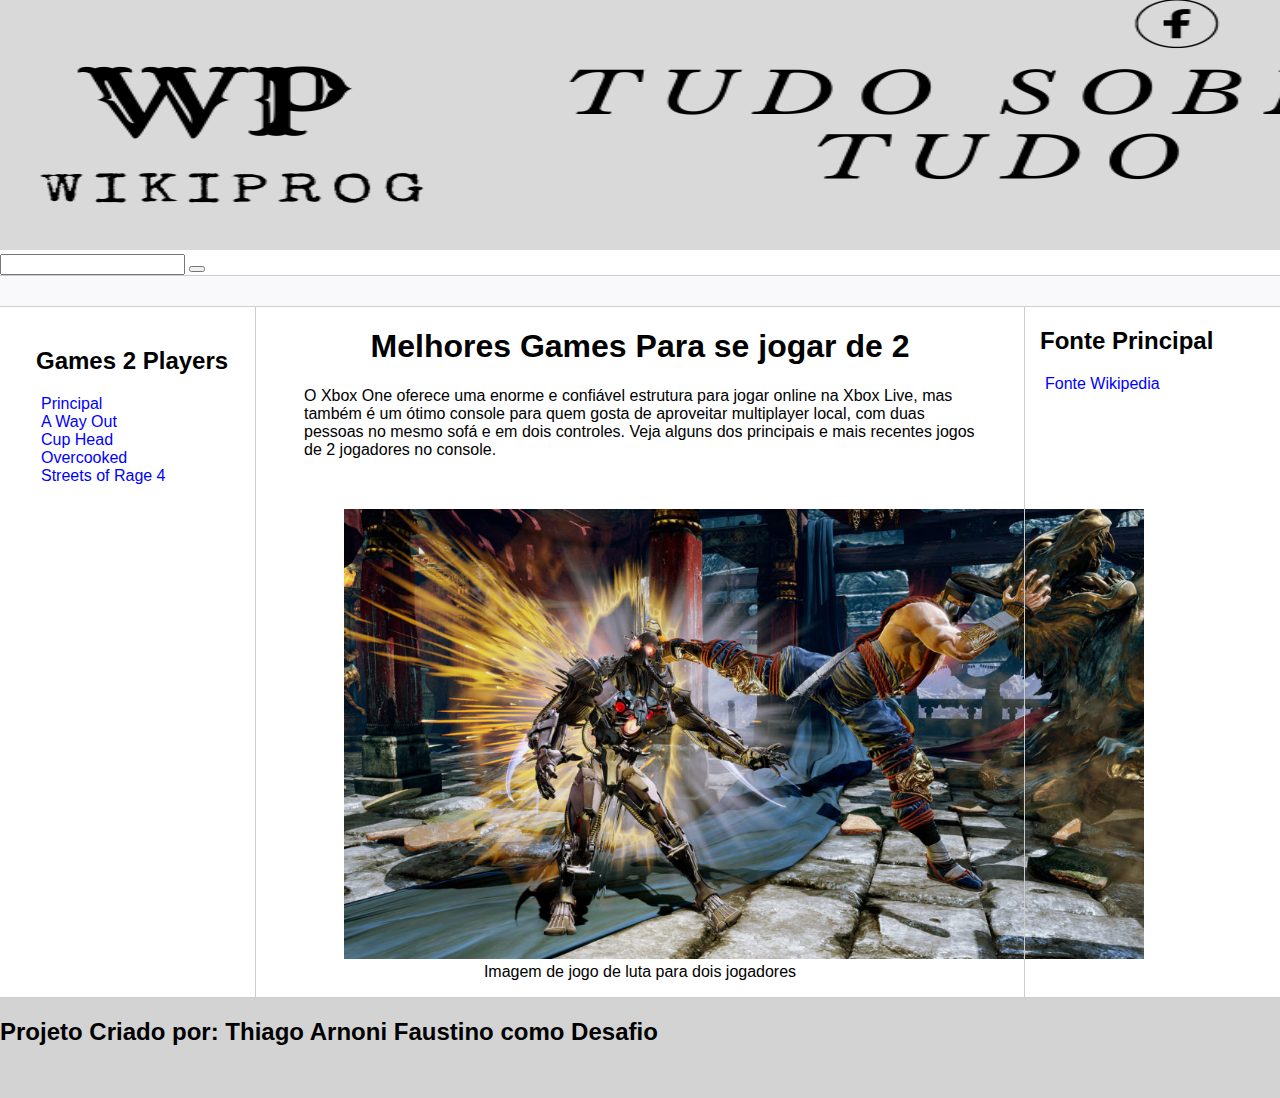
<file: index.html>
<!DOCTYPE html>
<html lang="pt-br">
<head>
    <meta charset="UTF-8">
    <meta http-equiv="X-UA-Compatible" content="IE=edge">
    <meta name="viewport" content="width=device-width, initial-scale=1.0">
    <title>Página Principal</title>
    <link rel="stylesheet" href="assets/css/style.css">
</head>
<body>

    <div>   
        <div class="logo">
            <img src="assets/images/WP (1).png" width="1520" height="250"/>
            <input align="left"  type="search"/>
            <button  type="submit" placeholder="Procure aqui"></button>
        </div>  
    </div>

    <div class="bar"></div>

    <div class="content">
        <div class="sidebar">
            <h2>Games 2 Players</h2>
            <ul>
                <li><a href="index.html">Principal</a></li>
                <li><a href="awayout.html">A Way Out</a></li>
                <li><a href="cuphead.html">Cup Head</a></li>
                <li><a href="Overcooked.html">Overcooked</a></li>
                <li><a href="StreetsofRage4.html">Streets of Rage 4</a></li>
            </ul>
        </div>

        <div class="main">
            <h1 align="center">Melhores Games Para se jogar de 2</h1>
            <p>O Xbox One oferece uma enorme e confiável estrutura para jogar online na Xbox Live, mas também é um ótimo console para quem gosta de aproveitar multiplayer local, com duas pessoas no mesmo sofá e em dois controles. Veja alguns dos principais e mais recentes jogos de 2 jogadores no console.</p>
            <br>
            
            <figure>
                <img width="800px" src="assets/images/jogos-de-2-1060x596.jpg" alt="imagem de um jogo de luta">
                <caption>Imagem de jogo de luta para dois jogadores</caption>
            </figure>
        </div>

        <div class="anchors">
            <h2>Fonte Principal</h2>
            <ul>
                <li><a href="https://pt.wikipedia.org/wiki/Wikip%C3%A9dia:P%C3%A1gina_principal">Fonte Wikipedia</a></li>
            </ul>
        </div>
    </div>

    <div class="footer">
        <h2 alt="Projeto Criado por Thiago Arnoni FAustino"><strong>Projeto Criado por: Thiago Arnoni Faustino como Desafio </strong></h2>

    </div>
</body>
</html>
</file>
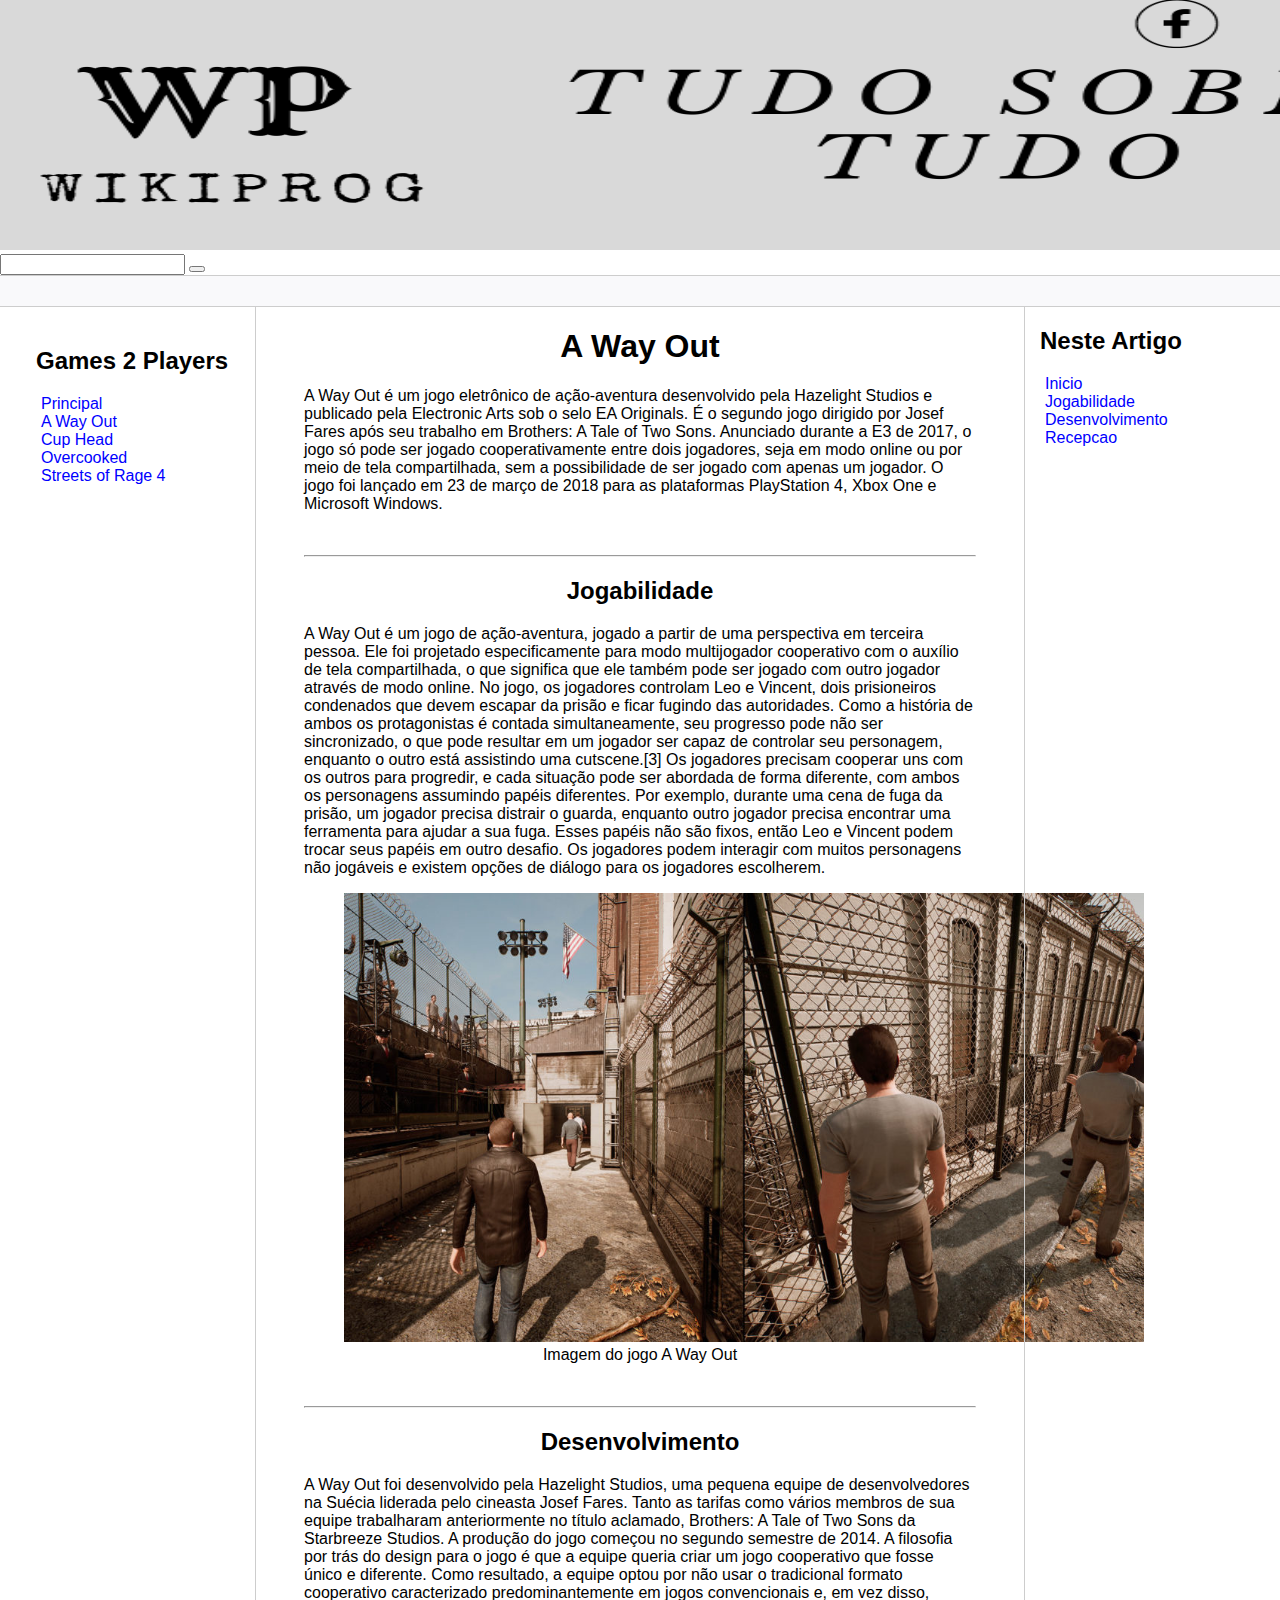
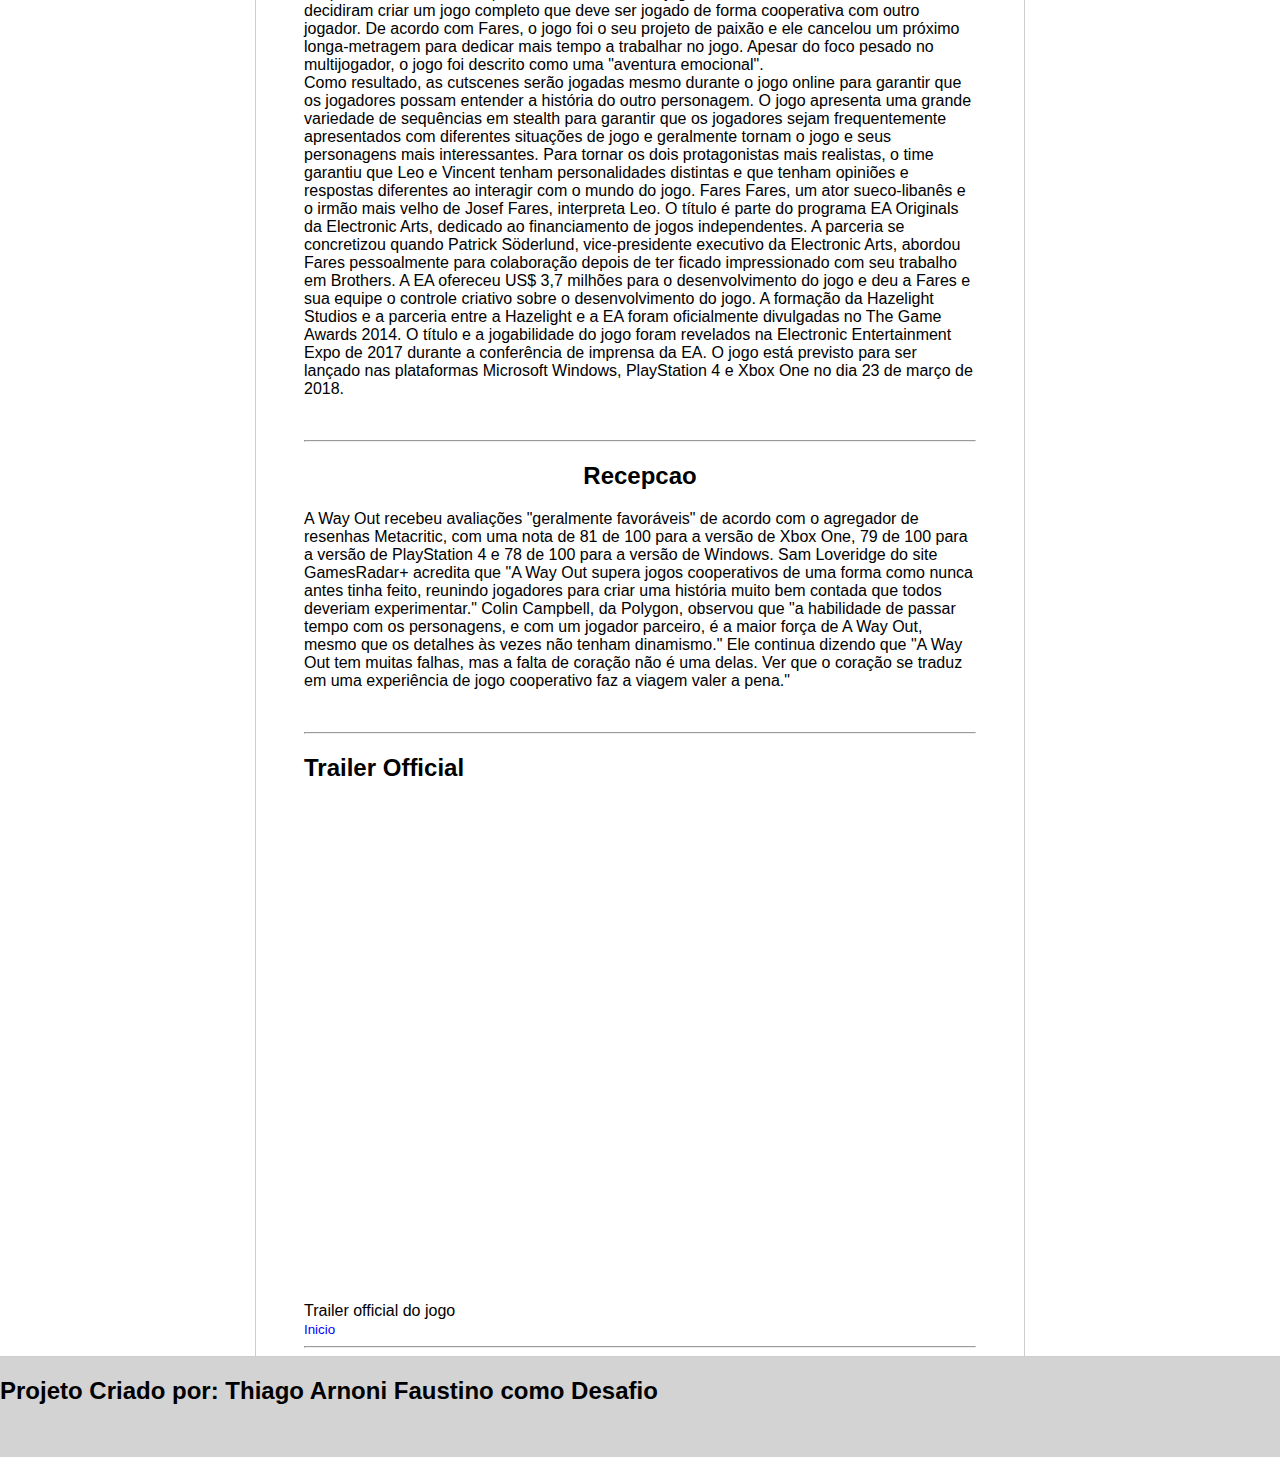
<file: awayout.html>
<!DOCTYPE html>
<html lang="pt-br">
<head>
    <meta charset="UTF-8">
    <meta http-equiv="X-UA-Compatible" content="IE=edge">
    <meta name="viewport" content="width=device-width, initial-scale=1.0">
    <title>Página Principal</title>
    <link rel="stylesheet" href="assets/css/style.css">
</head>
<body>

    <div>   
        <div class="logo">
            <img src="assets/images/WP (1).png" width="1520" height="250"/>
            <input align="left"  type="search"/>
            <button  type="submit" placeholder="Procure aqui"></button>
        </div>  
    </div>

    <div class="bar"></div>

    <div class="content">
        <div class="sidebar">
            <h2>Games 2 Players</h2>
            <ul>
                <li><a href="index.html">Principal</a></li>
                <li><a href="awayout.html">A Way Out</a></li>
                <li><a href="cuphead.html">Cup Head</a></li>
                <li><a href="Overcooked.html">Overcooked</a></li>
                <li><a href="StreetsofRage4.html">Streets of Rage 4</a></li>
            </ul>
        </div>

        <div class="main">
            <h1 id="inicio" align="center">A Way Out</h1>
               <p>A Way Out é um jogo eletrônico de ação-aventura desenvolvido pela Hazelight Studios e publicado pela Electronic Arts sob o selo EA Originals. É o segundo jogo dirigido por Josef Fares após seu trabalho em Brothers: A Tale of Two Sons. Anunciado durante a E3 de 2017, o jogo só pode ser jogado cooperativamente entre dois jogadores, seja em modo online ou por meio de tela compartilhada, sem a possibilidade de ser jogado com apenas um jogador. O jogo foi lançado em 23 de março de 2018 para as plataformas PlayStation 4, Xbox One e Microsoft Windows.</p>
            <br>
            <hr>
            <h2 id="jogabilidade" align="center">Jogabilidade</h2>
               <p>A Way Out é um jogo de ação-aventura, jogado a partir de uma perspectiva em terceira pessoa. Ele foi projetado especificamente para modo multijogador cooperativo com o auxílio de tela compartilhada, o que significa que ele também pode ser jogado com outro jogador através de modo online. No jogo, os jogadores controlam Leo e Vincent, dois prisioneiros condenados que devem escapar da prisão e ficar fugindo das autoridades. Como a história de ambos os protagonistas é contada simultaneamente, seu progresso pode não ser sincronizado, o que pode resultar em um jogador ser capaz de controlar seu personagem, enquanto o outro está assistindo uma cutscene.[3] Os jogadores precisam cooperar uns com os outros para progredir, e cada situação pode ser abordada de forma diferente, com ambos os personagens assumindo papéis diferentes. Por exemplo, durante uma cena de fuga da prisão, um jogador precisa distrair o guarda, enquanto outro jogador precisa encontrar uma ferramenta para ajudar a sua fuga. Esses papéis não são fixos, então Leo e Vincent podem trocar seus papéis em outro desafio. Os jogadores podem interagir com muitos personagens não jogáveis e existem opções de diálogo para os jogadores escolherem.</p>
            
            <figure>
                <img width="800px" src="assets/images/awayout.jpg" alt="imagem de um jogo de luta">
                <caption>Imagem do jogo A Way Out</caption>
            </figure>
            <br>
            <hr>
             <h2 id="desenvolvimento" align="center">Desenvolvimento</h2>
              <p>A Way Out foi desenvolvido pela Hazelight Studios, uma pequena equipe de desenvolvedores na Suécia liderada pelo cineasta Josef Fares. Tanto as tarifas como vários membros de sua equipe trabalharam anteriormente no título aclamado, Brothers: A Tale of Two Sons da Starbreeze Studios. A produção do jogo começou no segundo semestre de 2014. A filosofia por trás do design para o jogo é que a equipe queria criar um jogo cooperativo que fosse único e diferente. Como resultado, a equipe optou por não usar o tradicional formato cooperativo caracterizado predominantemente em jogos convencionais e, em vez disso, decidiram criar um jogo completo que deve ser jogado de forma cooperativa com outro jogador. De acordo com Fares, o jogo foi o seu projeto de paixão e ele cancelou um próximo longa-metragem para dedicar mais tempo a trabalhar no jogo.

                Apesar do foco pesado no multijogador, o jogo foi descrito como uma "aventura emocional". <br>Como resultado, as cutscenes serão jogadas mesmo durante o jogo online para garantir que os jogadores possam entender a história do outro personagem. O jogo apresenta uma grande variedade de sequências em stealth para garantir que os jogadores sejam frequentemente apresentados com diferentes situações de jogo e geralmente tornam o jogo e seus personagens mais interessantes. Para tornar os dois protagonistas mais realistas, o time garantiu que Leo e Vincent tenham personalidades distintas e que tenham opiniões e respostas diferentes ao interagir com o mundo do jogo. Fares Fares, um ator sueco-libanês e o irmão mais velho de Josef Fares, interpreta Leo.
                
                O título é parte do programa EA Originals da Electronic Arts, dedicado ao financiamento de jogos independentes. A parceria se concretizou quando Patrick Söderlund, vice-presidente executivo da Electronic Arts, abordou Fares pessoalmente para colaboração depois de ter ficado impressionado com seu trabalho em Brothers. A EA ofereceu US$ 3,7 milhões para o desenvolvimento do jogo e deu a Fares e sua equipe o controle criativo sobre o desenvolvimento do jogo. A formação da Hazelight Studios e a parceria entre a Hazelight e a EA foram oficialmente divulgadas no The Game Awards 2014. O título e a jogabilidade do jogo foram revelados na Electronic Entertainment Expo de 2017 durante a conferência de imprensa da EA. O jogo está previsto para ser lançado nas plataformas Microsoft Windows, PlayStation 4 e Xbox One no dia 23 de março de 2018.</p>
                <br>
                <hr>
        
                <h2 id="recepcao" align="center">Recepcao</h2>
                  <p> A Way Out recebeu avaliações "geralmente favoráveis" de acordo com o agregador de resenhas Metacritic, com uma nota de 81 de 100 para a versão de Xbox One, 79 de 100 para a versão de PlayStation 4 e 78 de 100 para a versão de Windows.

                    Sam Loveridge do site GamesRadar+ acredita que "A Way Out supera jogos cooperativos de uma forma como nunca antes tinha feito, reunindo jogadores para criar uma história muito bem contada que todos deveriam experimentar." Colin Campbell, da Polygon, observou que "a habilidade de passar tempo com os personagens, e com um jogador parceiro, é a maior força de A Way Out, mesmo que os detalhes às vezes não tenham dinamismo." Ele continua dizendo que "A Way Out tem muitas falhas, mas a falta de coração não é uma delas. Ver que o coração se traduz em uma experiência de jogo cooperativo faz a viagem valer a pena."</p>
                    <br>
                    <hr>
                    <h2>Trailer Official</h2>
                                   
                    <media>
                    <iframe alt="Tailer official do jogo" align="center" width="900" height="500" src="https://www.youtube.com/embed/yGZGSdgJVPM" title="YouTube video player" frameborder="0" allow="accelerometer; autoplay; clipboard-write; encrypted-media; gyroscope; picture-in-picture; web-share" allowfullscreen></iframe>
                    <caption>Trailer official do jogo </caption>
                </media>
                <br>
                <small><a href="#inicio">Inicio</a></small>

                <hr>
           
            </div>

        <div class="anchors">
            <h2>Neste Artigo</h2>
            <ul>
                <li><a href="#inicio">Inicio</a></li>
                <li><a href="#jogabilidade">Jogabilidade</a></li>
                <li><a href="#desenvolvimento">Desenvolvimento</a></li>
                <li><a href="#recepcao">Recepcao</a></li>
            </ul>
        </div>
    </div>

    <div class="footer">
        <h2 alt="Projeto Criado por Thiago Arnoni FAustino"><strong>Projeto Criado por: Thiago Arnoni Faustino como Desafio </strong></h2>

    </div>
</body>
</html>
</file>
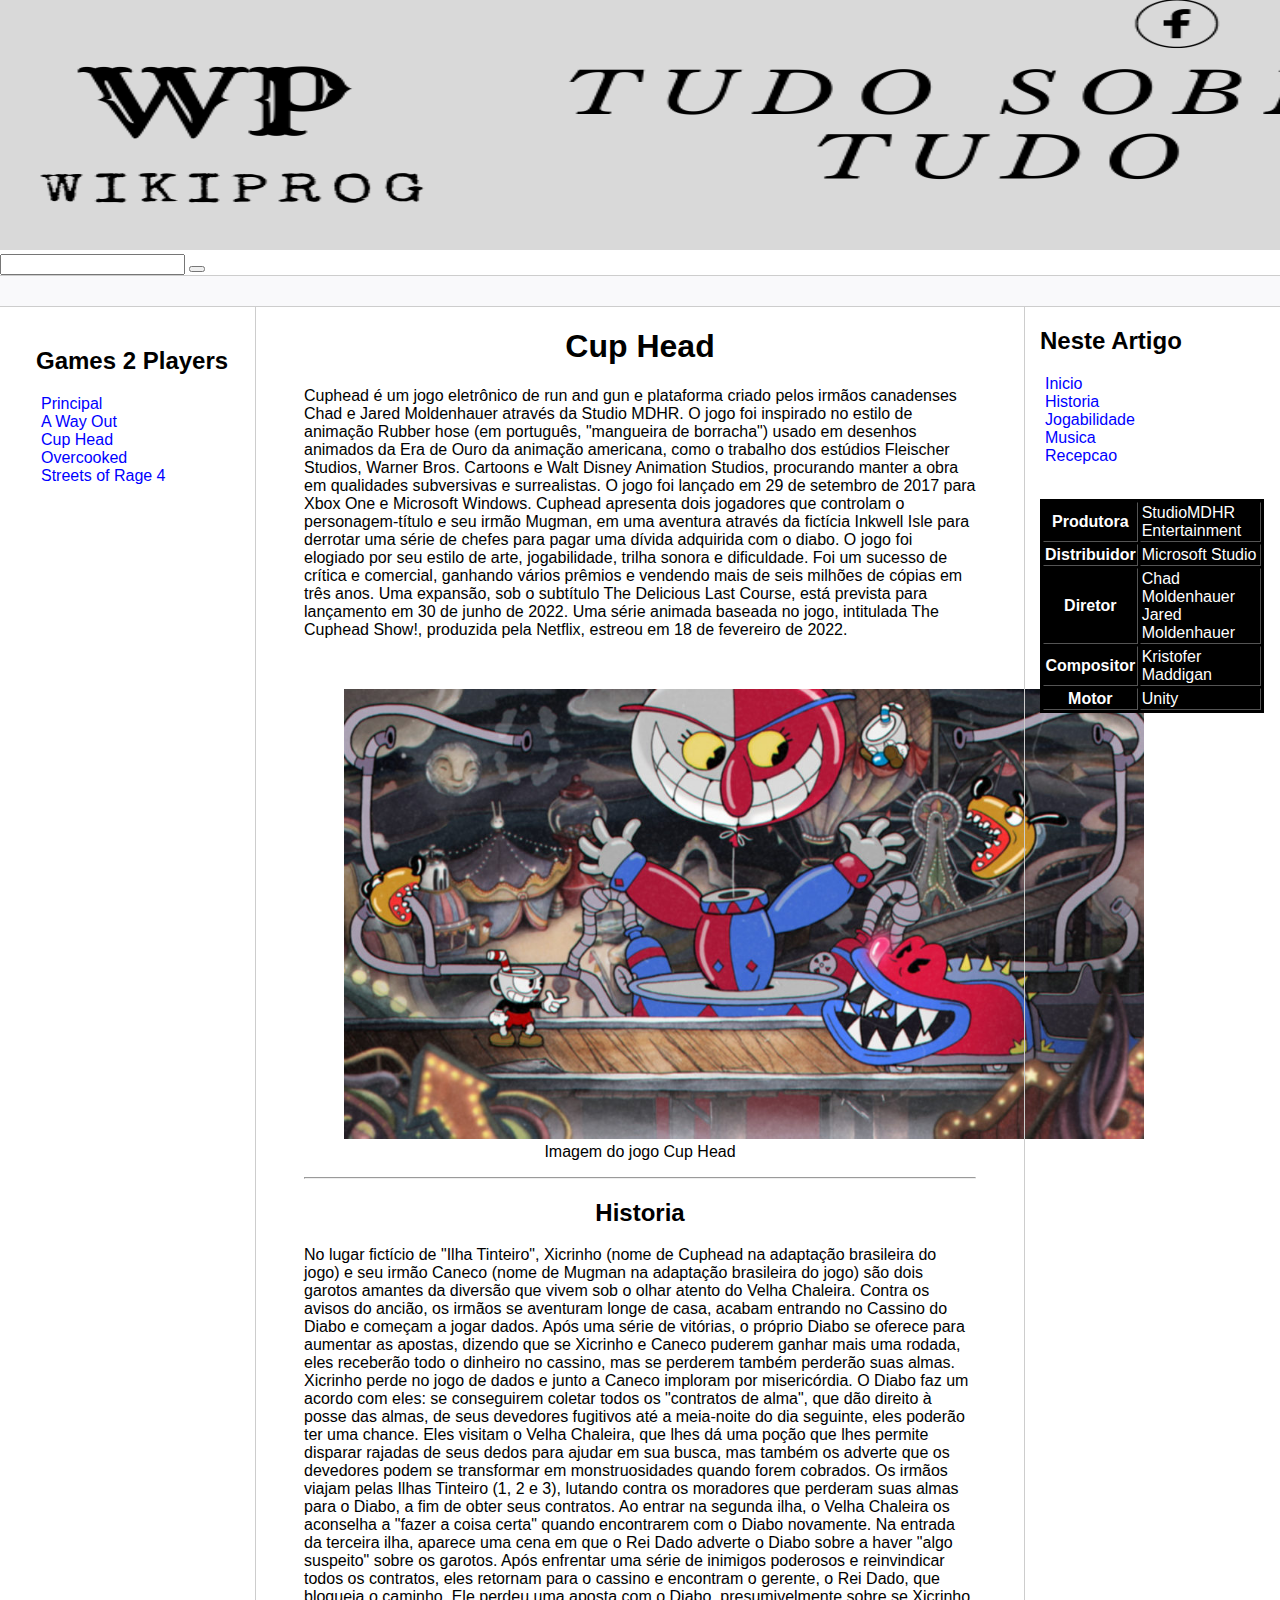
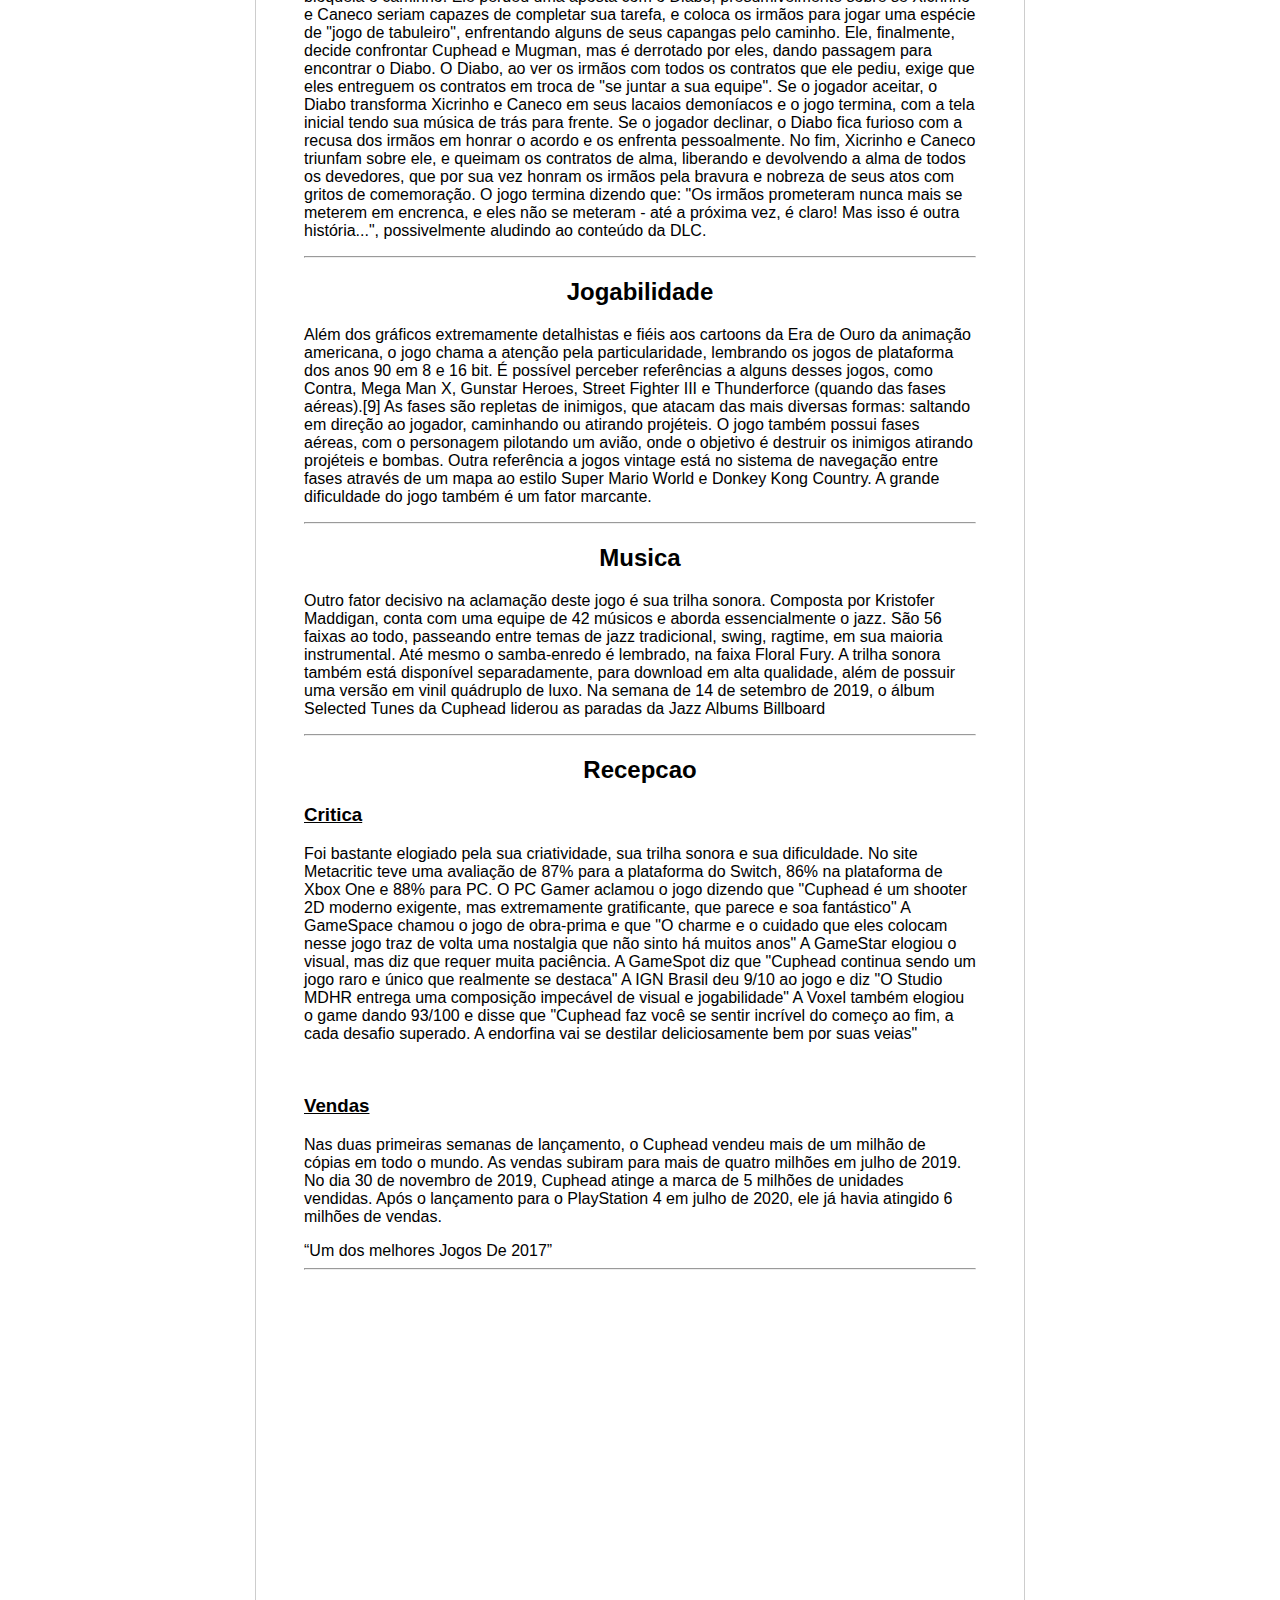
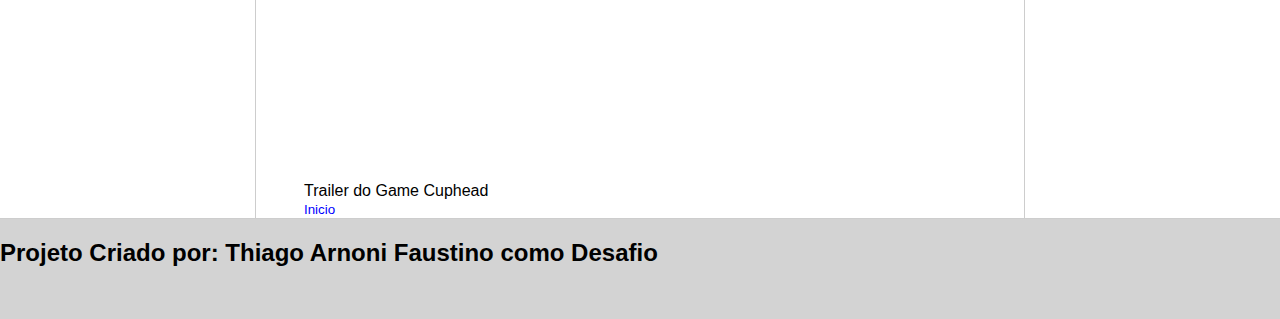
<file: cuphead.html>
<!DOCTYPE html>
<html lang="pt-br">
<head>
    <meta charset="UTF-8">
    <meta http-equiv="X-UA-Compatible" content="IE=edge">
    <meta name="viewport" content="width=device-width, initial-scale=1.0">
    <title>Página Principal</title>
    <link rel="stylesheet" href="assets/css/style.css">
</head>
<body>

    <div>   
        <div class="logo">
            <img src="assets/images/WP (1).png" width="1520" height="250"/>
            <input align="left"  type="search"/>
            <button  type="submit" placeholder="Procure aqui"></button>
        </div>  
    </div>

    <div class="bar"></div>

    <div class="content">
        <div class="sidebar">
            <h2>Games 2 Players</h2>
            <ul>
                <li><a href="index.html">Principal</a></li>
                <li><a href="awayout.html">A Way Out</a></li>
                <li><a href="cuphead.html">Cup Head</a></li>
                <li><a href="Overcooked.html">Overcooked</a></li>
                <li><a href="StreetsofRage4.html">Streets of Rage 4</a></li>
            </ul>
        </div>

        <div class="main">
            <h1 id="inicio" align="center">Cup Head</h1>
            <p>Cuphead é um jogo eletrônico de run and gun e plataforma criado pelos irmãos canadenses Chad e Jared Moldenhauer através da Studio MDHR. O jogo foi inspirado no estilo de animação Rubber hose (em português, "mangueira de borracha") usado em desenhos animados da Era de Ouro da animação americana, como o trabalho dos estúdios Fleischer Studios, Warner Bros. Cartoons e Walt Disney Animation Studios, procurando manter a obra em qualidades subversivas e surrealistas. O jogo foi lançado em 29 de setembro de 2017 para Xbox One e Microsoft Windows.

                Cuphead apresenta dois jogadores que controlam o personagem-título e seu irmão Mugman, em uma aventura através da fictícia Inkwell Isle para derrotar uma série de chefes para pagar uma dívida adquirida com o diabo. O jogo foi elogiado por seu estilo de arte, jogabilidade, trilha sonora e dificuldade. Foi um sucesso de crítica e comercial, ganhando vários prêmios e vendendo mais de seis milhões de cópias em três anos. Uma expansão, sob o subtítulo The Delicious Last Course, está prevista para lançamento em 30 de junho de 2022. Uma série animada baseada no jogo, intitulada The Cuphead Show!, produzida pela Netflix, estreou em 18 de fevereiro de 2022.</p>
            <br>
            
            <figure>
                <img width="800px" src="assets/images/cuphead.jpg" alt="imagem de um jogo de luta">
                <caption>Imagem do jogo Cup Head</caption>
            </figure>
            <hr>
            <h2 id="historia" align="center">Historia</h2>
               <p>No lugar fictício de "Ilha Tinteiro", Xicrinho (nome de Cuphead na adaptação brasileira do jogo) e seu irmão Caneco (nome de Mugman na adaptação brasileira do jogo) são dois garotos amantes da diversão que vivem sob o olhar atento do Velha Chaleira. Contra os avisos do ancião, os irmãos se aventuram longe de casa, acabam entrando no Cassino do Diabo e começam a jogar dados. Após uma série de vitórias, o próprio Diabo se oferece para aumentar as apostas, dizendo que se Xicrinho e Caneco puderem ganhar mais uma rodada, eles receberão todo o dinheiro no cassino, mas se perderem também perderão suas almas. Xicrinho perde no jogo de dados e junto a Caneco imploram por misericórdia. O Diabo faz um acordo com eles: se conseguirem coletar todos os "contratos de alma", que dão direito à posse das almas, de seus devedores fugitivos até a meia-noite do dia seguinte, eles poderão ter uma chance. Eles visitam o Velha Chaleira, que lhes dá uma poção que lhes permite disparar rajadas de seus dedos para ajudar em sua busca, mas também os adverte que os devedores podem se transformar em monstruosidades quando forem cobrados.

                Os irmãos viajam pelas Ilhas Tinteiro (1, 2 e 3), lutando contra os moradores que perderam suas almas para o Diabo, a fim de obter seus contratos. Ao entrar na segunda ilha, o Velha Chaleira os aconselha a "fazer a coisa certa" quando encontrarem com o Diabo novamente. Na entrada da terceira ilha, aparece uma cena em que o Rei Dado adverte o Diabo sobre a haver "algo suspeito" sobre os garotos. Após enfrentar uma série de inimigos poderosos e reinvindicar todos os contratos, eles retornam para o cassino e encontram o gerente, o Rei Dado, que bloqueia o caminho. Ele perdeu uma aposta com o Diabo, presumivelmente sobre se Xicrinho e Caneco seriam capazes de completar sua tarefa, e coloca os irmãos para jogar uma espécie de "jogo de tabuleiro", enfrentando alguns de seus capangas pelo caminho. Ele, finalmente, decide confrontar Cuphead e Mugman, mas é derrotado por eles, dando passagem para encontrar o Diabo.
                
                O Diabo, ao ver os irmãos com todos os contratos que ele pediu, exige que eles entreguem os contratos em troca de "se juntar a sua equipe". Se o jogador aceitar, o Diabo transforma Xicrinho e Caneco em seus lacaios demoníacos e o jogo termina, com a tela inicial tendo sua música de trás para frente. Se o jogador declinar, o Diabo fica furioso com a recusa dos irmãos em honrar o acordo e os enfrenta pessoalmente. No fim, Xicrinho e Caneco triunfam sobre ele, e queimam os contratos de alma, liberando e devolvendo a alma de todos os devedores, que por sua vez honram os irmãos pela bravura e nobreza de seus atos com gritos de comemoração.
                
                O jogo termina dizendo que: "Os irmãos prometeram nunca mais se meterem em encrenca, e eles não se meteram - até a próxima vez, é claro! Mas isso é outra história...", possivelmente aludindo ao conteúdo da DLC.</p>
                <hr>
                <h2 id="jogabilidade" align="center">Jogabilidade</h2>
                  <p>Além dos gráficos extremamente detalhistas e fiéis aos cartoons da Era de Ouro da animação americana, o jogo chama a atenção pela particularidade, lembrando os jogos de plataforma dos anos 90 em 8 e 16 bit. É possível perceber referências a alguns desses jogos, como Contra, Mega Man X, Gunstar Heroes, Street Fighter III e Thunderforce (quando das fases aéreas).[9] As fases são repletas de inimigos, que atacam das mais diversas formas: saltando em direção ao jogador, caminhando ou atirando projéteis. O jogo também possui fases aéreas, com o personagem pilotando um avião, onde o objetivo é destruir os inimigos atirando projéteis e bombas. Outra referência a jogos vintage está no sistema de navegação entre fases através de um mapa ao estilo Super Mario World e Donkey Kong Country. A grande dificuldade do jogo também é um fator marcante.</p>
                <hr>
                <h2 id="musica" align="center">Musica</h2>
                  <p>Outro fator decisivo na aclamação deste jogo é sua trilha sonora. Composta por Kristofer Maddigan, conta com uma equipe de 42 músicos e aborda essencialmente o jazz. São 56 faixas ao todo, passeando entre temas de jazz tradicional, swing, ragtime, em sua maioria instrumental. Até mesmo o samba-enredo é lembrado, na faixa Floral Fury. A trilha sonora também está disponível separadamente, para download em alta qualidade, além de possuir uma versão em vinil quádruplo de luxo.
                  Na semana de 14 de setembro de 2019, o álbum Selected Tunes da Cuphead liderou as paradas da Jazz Albums Billboard</p>
                <hr>
                <h2 id="recepcao" align="center">Recepcao</h2>
                <h3><u>Critica</u></h3>
                   <p>Foi bastante elogiado pela sua criatividade, sua trilha sonora e sua dificuldade. No site Metacritic teve uma avaliação de 87% para a plataforma do Switch, 86% na plataforma de Xbox One e 88% para PC.

                    O PC Gamer aclamou o jogo dizendo que "Cuphead é um shooter 2D moderno exigente, mas extremamente gratificante, que parece e soa fantástico" A GameSpace chamou o jogo de obra-prima e que "O charme e o cuidado que eles colocam nesse jogo traz de volta uma nostalgia que não sinto há muitos anos" A GameStar elogiou o visual, mas diz que requer muita paciência. A GameSpot diz que "Cuphead continua sendo um jogo raro e único que realmente se destaca"
                    
                    A IGN Brasil deu 9/10 ao jogo e diz "O Studio MDHR entrega uma composição impecável de visual e jogabilidade" A Voxel também elogiou o game dando 93/100 e disse que "Cuphead faz você se sentir incrível do começo ao fim, a cada desafio superado. A endorfina vai se destilar deliciosamente bem por suas veias"</p>
                    <br>
                <h3><u>Vendas</u></h3>
                    <p>Nas duas primeiras semanas de lançamento, o Cuphead vendeu mais de um milhão de cópias em todo o mundo. As vendas subiram para mais de quatro milhões em julho de 2019. No dia 30 de novembro de 2019, Cuphead atinge a marca de 5 milhões de unidades vendidas. Após o lançamento para o PlayStation 4 em julho de 2020, ele já havia atingido 6 milhões de vendas.</p>

                    <q align="center">Um dos melhores Jogos De 2017</q>
                    <hr>
                    <media>
                        <iframe alt="Trailer do game Cuphead" width="900" height="500" src="https://www.youtube.com/embed/NN-9SQXoi50" title="YouTube video player" frameborder="0" allow="accelerometer; autoplay; clipboard-write; encrypted-media; gyroscope; picture-in-picture; web-share" allowfullscreen></iframe>
                        <caption align="center">Trailer do Game Cuphead</caption>
                    </media><br>
                    <small><a href="#inicio">Inicio</a></small>

                   
        </div>

        <div class="anchors">
            <h2>Neste Artigo</h2>
            <ul>
                <li><a href="#inicio">Inicio</a></li>
                <li><a href="#historia">Historia</a></li>
                <li><a href="#jogabilidade">Jogabilidade</a></li>
                <li><a href="#musica">Musica</a></li>
                <li><a href="#recepcao">Recepcao</a></li>
            </ul><br>
            <table border="1px" >
                <tr>
                  <th>Produtora</th>
                  <td>StudioMDHR Entertainment</td>  
                </tr>
                <tr>
                    <th>Distribuidor</th>
                    <td>Microsoft Studio</td>  
                  </tr>
                  <tr>
                    <th>Diretor</th>
                    <td>Chad Moldenhauer
                        Jared Moldenhauer</td>  
                  </tr>
                  <tr>
                    <th>Compositor</th>
                    <td>Kristofer Maddigan</td>  
                  </tr>
                  <tr>
                    <th>Motor</th>
                    <td>Unity</td>  
                  </tr>
            </table>
        </div>
    </div>

    <div class="footer">
        <h2 alt="Projeto Criado por Thiago Arnoni FAustino"><strong>Projeto Criado por: Thiago Arnoni Faustino como Desafio </strong></h2>

    </div>
</body>
</html>
</file>
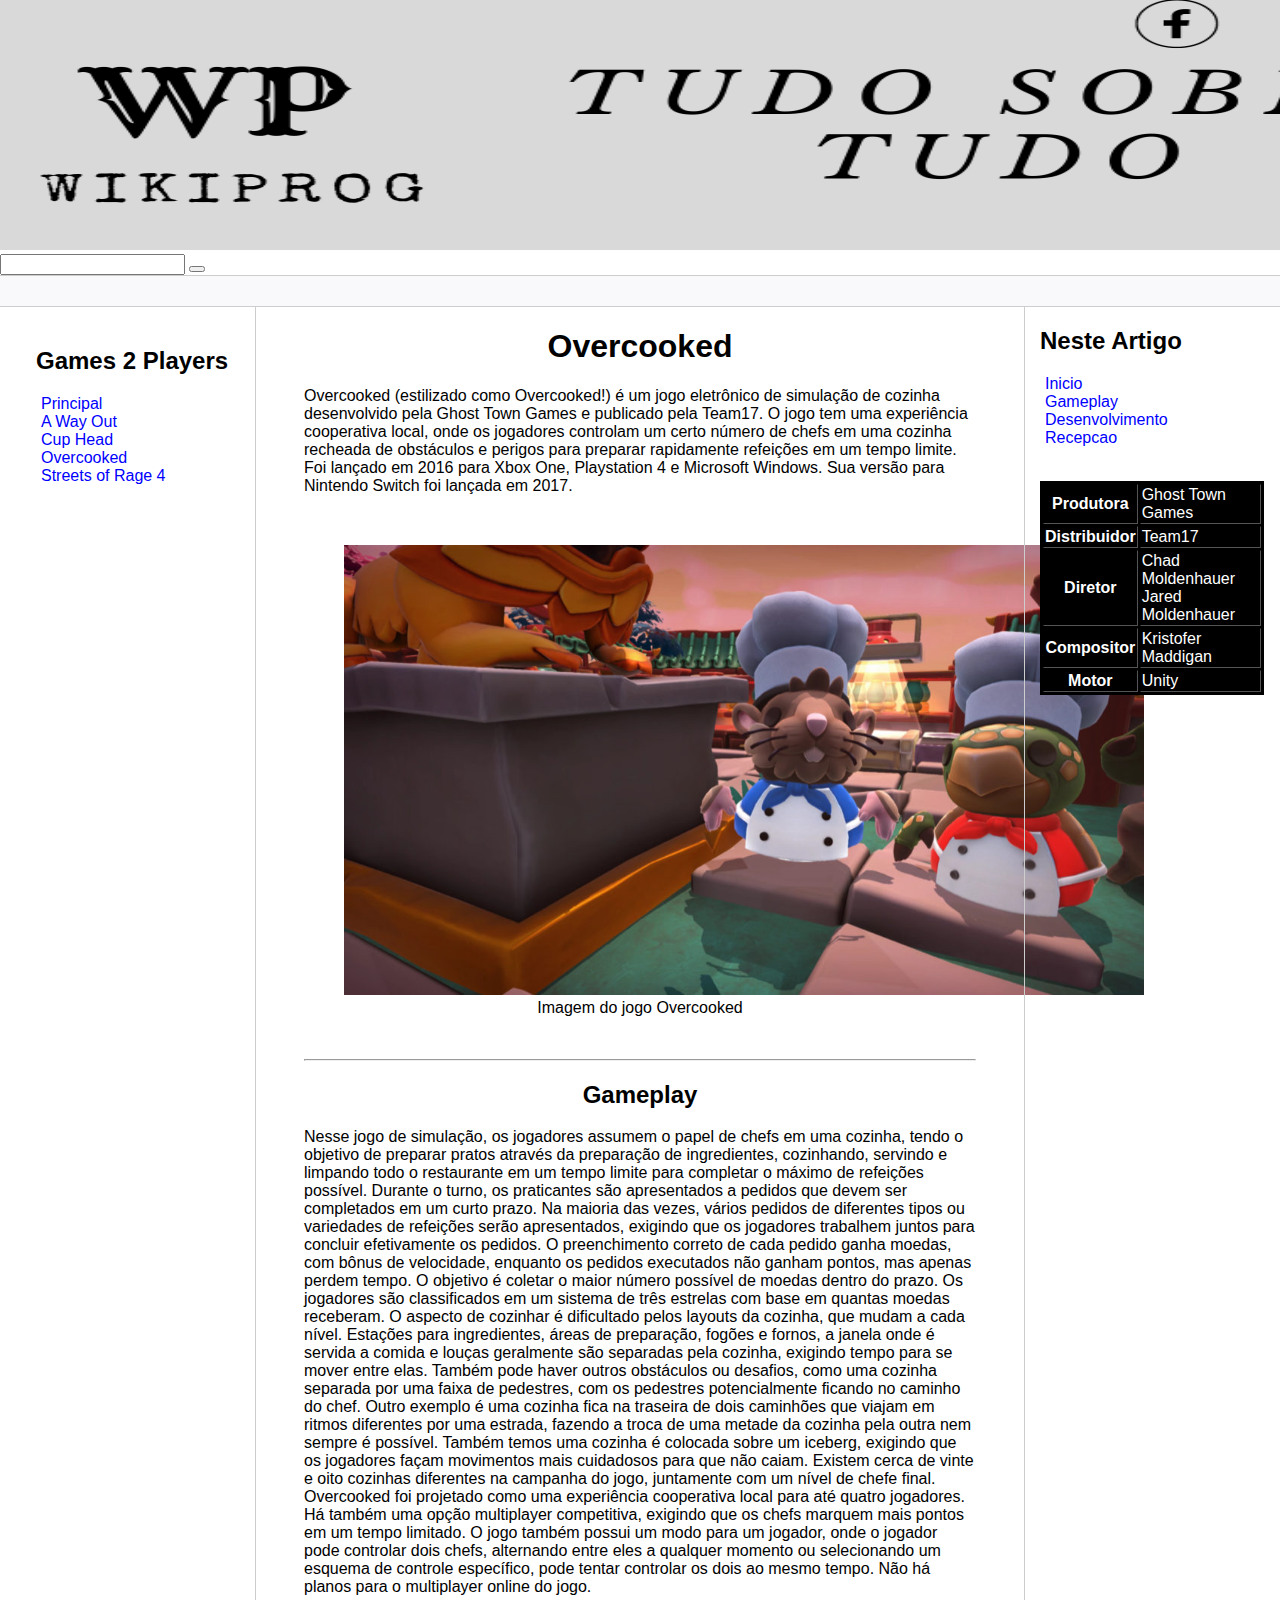
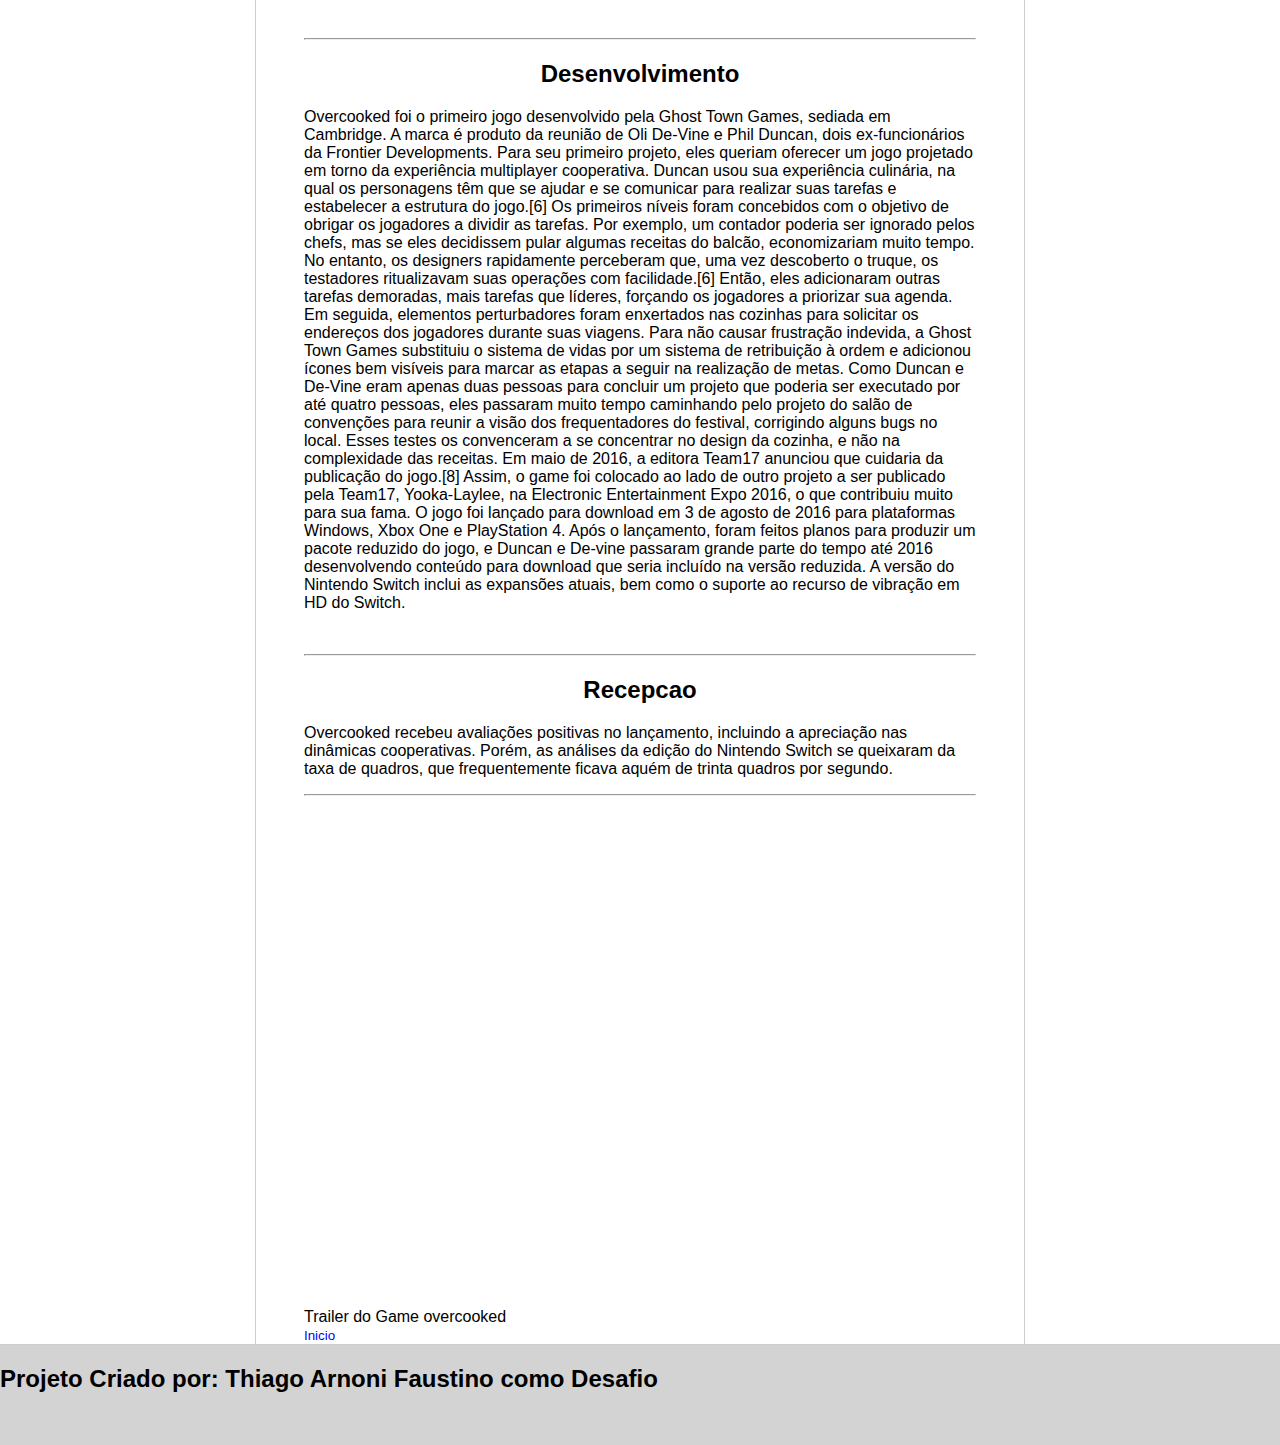
<file: Overcooked.html>
<!DOCTYPE html>
<html lang="pt-br">
<head>
    <meta charset="UTF-8">
    <meta http-equiv="X-UA-Compatible" content="IE=edge">
    <meta name="viewport" content="width=device-width, initial-scale=1.0">
    <title>Overcooked</title>
    <link rel="stylesheet" href="assets/css/style.css">
</head>
<body>

    <div>   
        <div class="logo">
            <img src="assets/images/WP (1).png" width="1520" height="250"/>
            <input align="left"  type="search"/>
            <button  type="submit" placeholder="Procure aqui"></button>
        </div>  
    </div>

    <div class="bar"></div>

    <div class="content">
        <div class="sidebar">
            <h2>Games 2 Players</h2>
            <ul>
                <li><a href="index.html">Principal</a></li>
                <li><a href="awayout.html">A Way Out</a></li>
                <li><a href="cuphead.html">Cup Head</a></li>
                <li><a href="Overcooked.html">Overcooked</a></li>
                <li><a href="StreetsofRage4.html">Streets of Rage 4</a></li>
            </ul>
        </div>

        <div class="main">
            <h1 id="inicio" align="center">Overcooked</h1>
               <p>Overcooked (estilizado como Overcooked!) é um jogo eletrônico de simulação de cozinha desenvolvido pela Ghost Town Games e publicado pela Team17. O jogo tem uma experiência cooperativa local, onde os jogadores controlam um certo número de chefs em uma cozinha recheada de obstáculos e perigos para preparar rapidamente refeições em um tempo limite. Foi lançado em 2016 para Xbox One, Playstation 4 e Microsoft Windows. Sua versão para Nintendo Switch foi lançada em 2017.</p>
            <br>
            
            <figure>
                <img width="800px" src="assets/images/overcooked.jpg" alt="imagem de um jogo de luta">
                <caption>Imagem do jogo Overcooked</caption>
            </figure>
            <br>
            <hr>
            <h2 id="gameplay" align="center">Gameplay</h2>
               <p>Nesse jogo de simulação, os jogadores assumem o papel de chefs em uma cozinha, tendo o objetivo de preparar pratos através da preparação de ingredientes, cozinhando, servindo e limpando todo o restaurante em um tempo limite para completar o máximo de refeições possível. Durante o turno, os praticantes são apresentados a pedidos que devem ser completados em um curto prazo. Na maioria das vezes, vários pedidos de diferentes tipos ou variedades de refeições serão apresentados, exigindo que os jogadores trabalhem juntos para concluir efetivamente os pedidos. O preenchimento correto de cada pedido ganha moedas, com bônus de velocidade, enquanto os pedidos executados não ganham pontos, mas apenas perdem tempo. O objetivo é coletar o maior número possível de moedas dentro do prazo. Os jogadores são classificados em um sistema de três estrelas com base em quantas moedas receberam.

                O aspecto de cozinhar é dificultado pelos layouts da cozinha, que mudam a cada nível. Estações para ingredientes, áreas de preparação, fogões e fornos, a janela onde é servida a comida e louças geralmente são separadas pela cozinha, exigindo tempo para se mover entre elas. Também pode haver outros obstáculos ou desafios, como uma cozinha separada por uma faixa de pedestres, com os pedestres potencialmente ficando no caminho do chef. Outro exemplo é uma cozinha fica na traseira de dois caminhões que viajam em ritmos diferentes por uma estrada, fazendo a troca de uma metade da cozinha pela outra nem sempre é possível. Também temos uma cozinha é colocada sobre um iceberg, exigindo que os jogadores façam movimentos mais cuidadosos para que não caiam. Existem cerca de vinte e oito cozinhas diferentes na campanha do jogo, juntamente com um nível de chefe final.
                
                Overcooked foi projetado como uma experiência cooperativa local para até quatro jogadores. Há também uma opção multiplayer competitiva, exigindo que os chefs marquem mais pontos em um tempo limitado. O jogo também possui um modo para um jogador, onde o jogador pode controlar dois chefs, alternando entre eles a qualquer momento ou selecionando um esquema de controle específico, pode tentar controlar os dois ao mesmo tempo. Não há planos para o multiplayer online do jogo.</p>
            <br>
            <hr>
            <h2 id="desenvolvimento" align="center">Desenvolvimento</h2>
               <p>Overcooked foi o primeiro jogo desenvolvido pela Ghost Town Games, sediada em Cambridge. A marca é produto da reunião de Oli De-Vine e Phil Duncan, dois ex-funcionários da Frontier Developments. Para seu primeiro projeto, eles queriam oferecer um jogo projetado em torno da experiência multiplayer cooperativa. Duncan usou sua experiência culinária, na qual os personagens têm que se ajudar e se comunicar para realizar suas tarefas e estabelecer a estrutura do jogo.[6]

                Os primeiros níveis foram concebidos com o objetivo de obrigar os jogadores a dividir as tarefas. Por exemplo, um contador poderia ser ignorado pelos chefs, mas se eles decidissem pular algumas receitas do balcão, economizariam muito tempo. No entanto, os designers rapidamente perceberam que, uma vez descoberto o truque, os testadores ritualizavam suas operações com facilidade.[6] Então, eles adicionaram outras tarefas demoradas, mais tarefas que líderes, forçando os jogadores a priorizar sua agenda. Em seguida, elementos perturbadores foram enxertados nas cozinhas para solicitar os endereços dos jogadores durante suas viagens. Para não causar frustração indevida, a Ghost Town Games substituiu o sistema de vidas por um sistema de retribuição à ordem e adicionou ícones bem visíveis para marcar as etapas a seguir na realização de metas.
                
                Como Duncan e De-Vine eram apenas duas pessoas para concluir um projeto que poderia ser executado por até quatro pessoas, eles passaram muito tempo caminhando pelo projeto do salão de convenções para reunir a visão dos frequentadores do festival, corrigindo alguns bugs no local. Esses testes os convenceram a se concentrar no design da cozinha, e não na complexidade das receitas.
                
                Em maio de 2016, a editora Team17 anunciou que cuidaria da publicação do jogo.[8] Assim, o game foi colocado ao lado de outro projeto a ser publicado pela Team17, Yooka-Laylee, na Electronic Entertainment Expo 2016, o que contribuiu muito para sua fama. O jogo foi lançado para download em 3 de agosto de 2016 para plataformas Windows, Xbox One e PlayStation 4.
                
                Após o lançamento, foram feitos planos para produzir um pacote reduzido do jogo, e Duncan e De-vine passaram grande parte do tempo até 2016 desenvolvendo conteúdo para download que seria incluído na versão reduzida. A versão do Nintendo Switch inclui as expansões atuais, bem como o suporte ao recurso de vibração em HD do Switch.  </p>
            <br>
            <hr>
            <h2 id="recepcao" align="center">Recepcao</h2>
               <p>Overcooked recebeu avaliações positivas no lançamento, incluindo a apreciação nas dinâmicas cooperativas. Porém, as análises da edição do Nintendo Switch se queixaram da taxa de quadros, que frequentemente ficava aquém de trinta quadros por segundo.</p>
            <hr>
            <media>
                <iframe alt="Trailer do game overcooked" width="900" height="500" src="https://www.youtube.com/embed/Ob6VIECzAFk" title="YouTube video player" frameborder="0" allow="accelerometer; autoplay; clipboard-write; encrypted-media; gyroscope; picture-in-picture; web-share" allowfullscreen></iframe>
                <caption>Trailer do Game overcooked</caption>
            </media><br>
            <small><a href="#inicio">Inicio</a></small>

        </div>

        <div class="anchors">
            <h2>Neste Artigo</h2>
            <ul>
                <li><a href="#inicio">Inicio</a></li>
                <li><a href="#Gameplay">Gameplay</a></li>
                <li><a href="#desenvolvimento">Desenvolvimento</a></li>
                <li><a href="#recepcao">Recepcao</a></li>
            </ul><br>
            <table border="1px" >
                <tr>
                  <th>Produtora</th>
                  <td>Ghost Town Games</td>  
                </tr>
                <tr>
                    <th>Distribuidor</th>
                    <td>Team17</td>  
                  </tr>
                  <tr>
                    <th>Diretor</th>
                    <td>Chad Moldenhauer
                        Jared Moldenhauer</td>  
                  </tr>
                  <tr>
                    <th>Compositor</th>
                    <td>Kristofer Maddigan</td>  
                  </tr>
                  <tr>
                    <th>Motor</th>
                    <td>Unity</td>  
                  </tr>
            </table>
        </div>
    </div>

    <div class="footer">
        <h2 alt="Projeto Criado por Thiago Arnoni FAustino"><strong>Projeto Criado por: Thiago Arnoni Faustino como Desafio </strong></h2>

    </div>
</body>
</html>
</file>
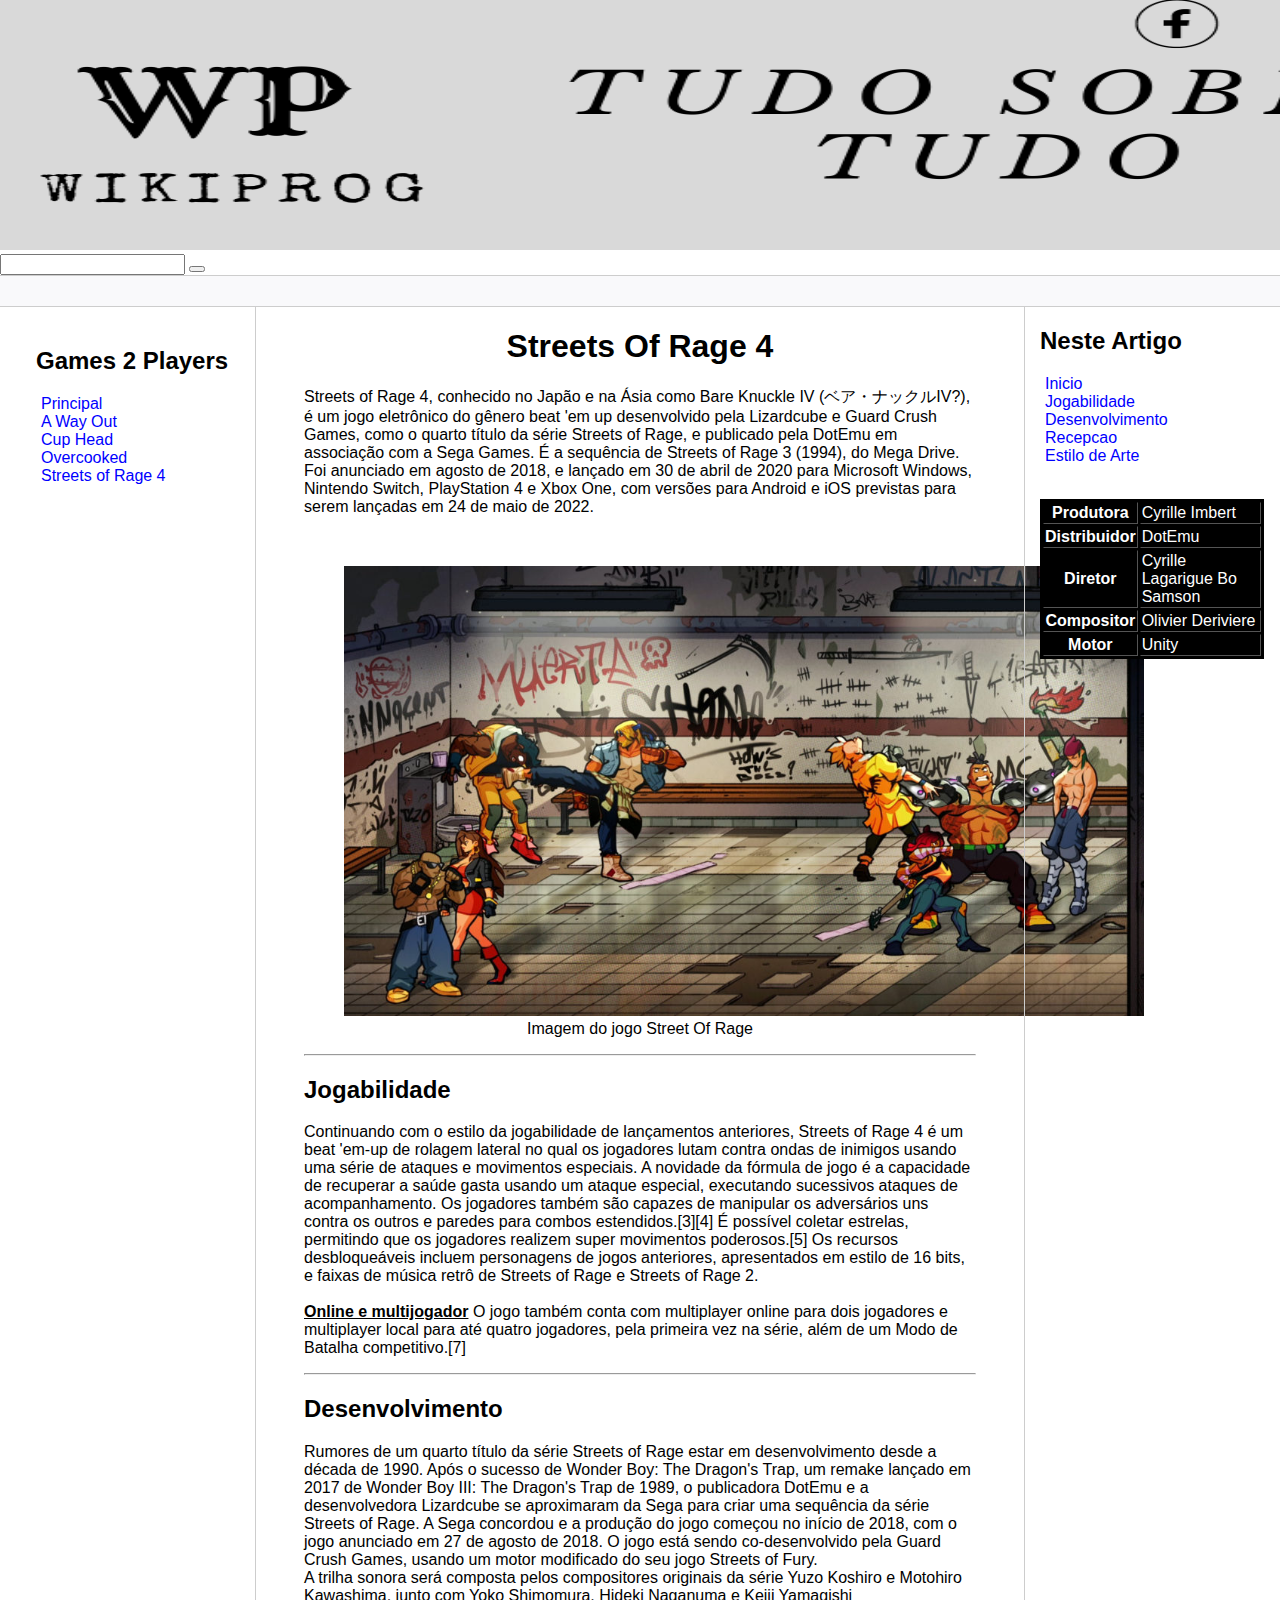
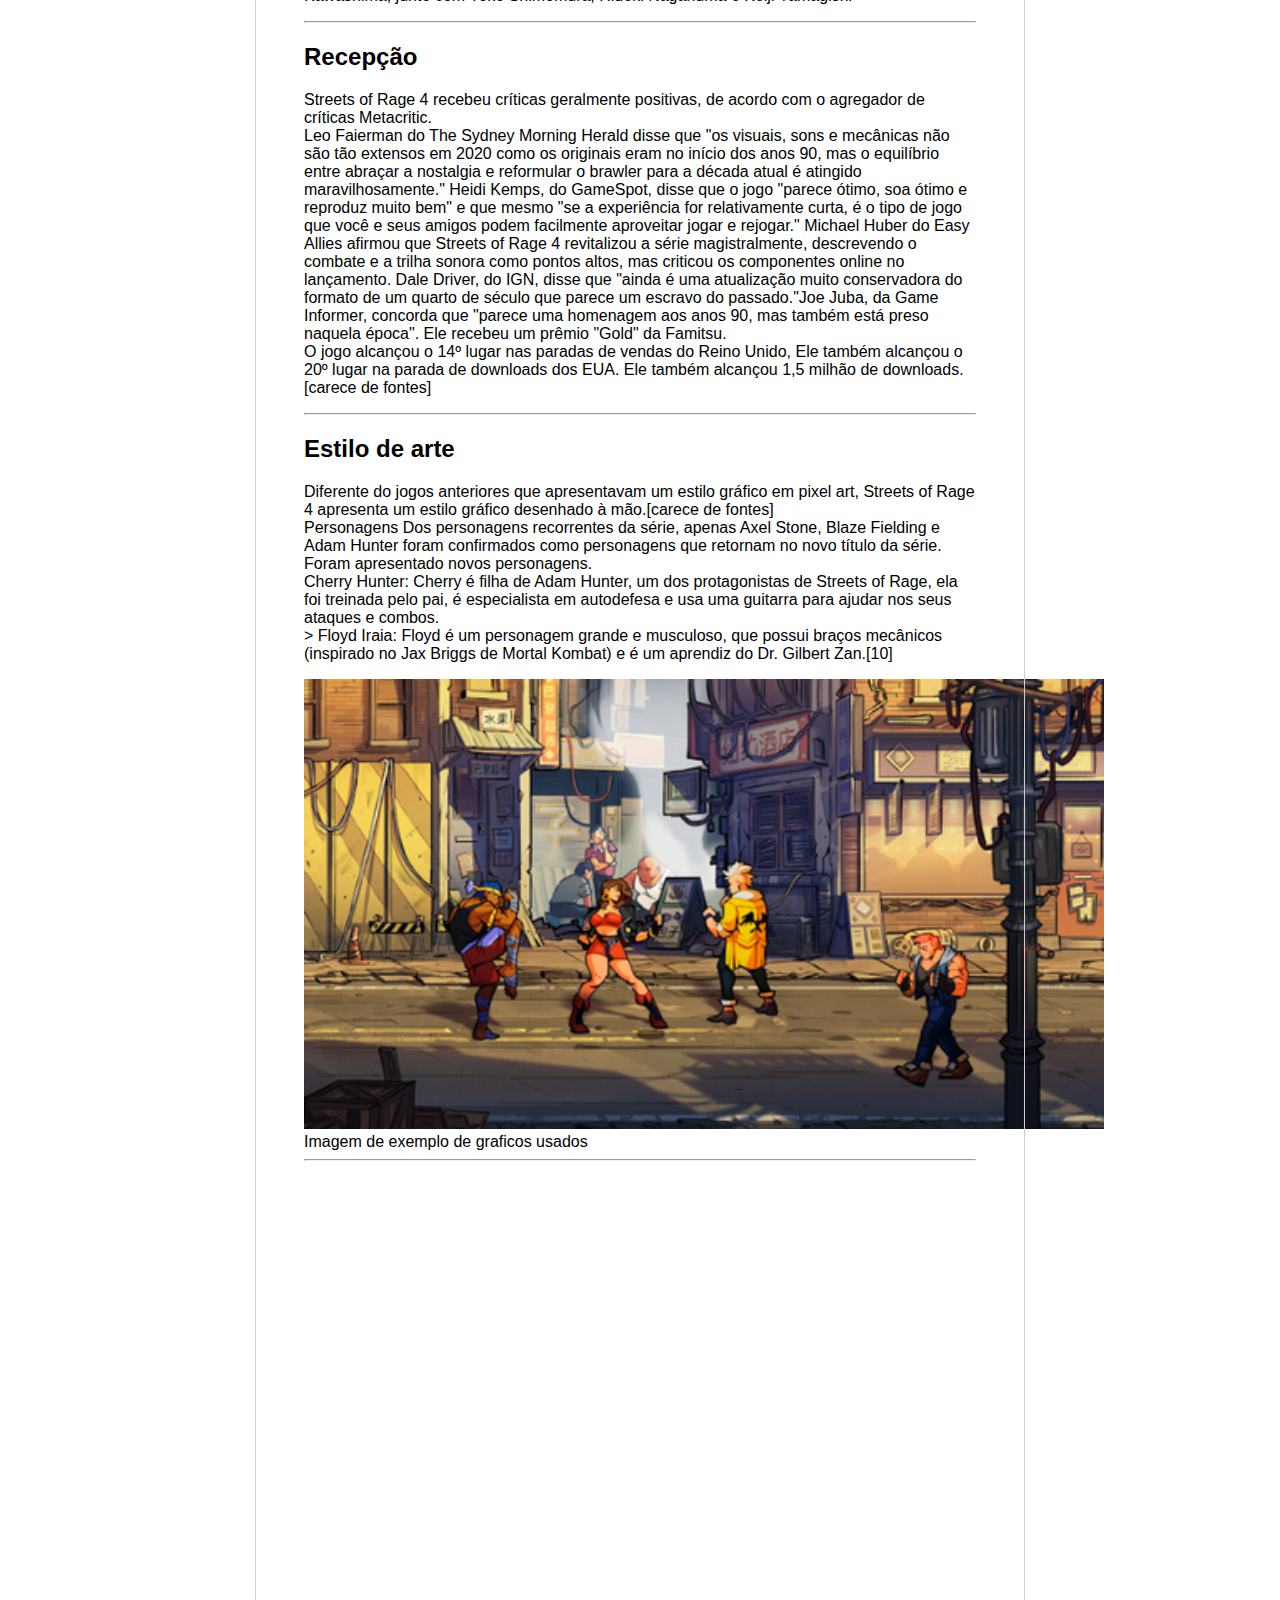
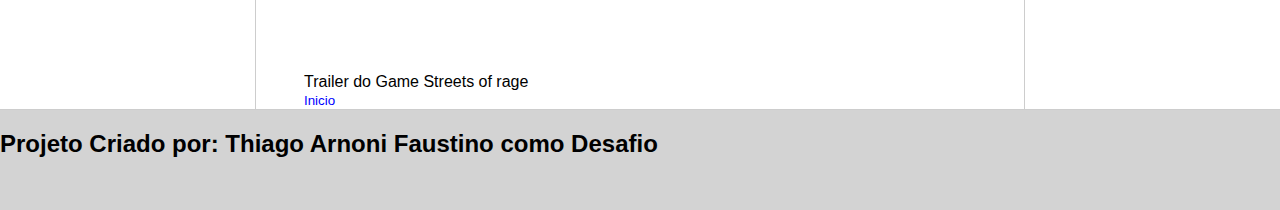
<file: StreetsofRage4.html>
<!DOCTYPE html>
<html lang="pt-br">
<head>
    <meta charset="UTF-8">
    <meta http-equiv="X-UA-Compatible" content="IE=edge">
    <meta name="viewport" content="width=device-width, initial-scale=1.0">
    <title>Página Principal</title>
    <link rel="stylesheet" href="assets/css/style.css">
</head>
<body>

    <div>   
        <div class="logo">
            <img src="assets/images/WP (1).png" width="1520" height="250"/>
            <input align="left"  type="search"/>
            <button  type="submit" placeholder="Procure aqui"></button>
        </div>  
    </div>

    <div class="bar"></div>

    <div class="content">
        <div class="sidebar">
            <h2>Games 2 Players</h2>
            <ul>
                <li><a href="index.html">Principal</a></li>
                <li><a href="awayout.html">A Way Out</a></li>
                <li><a href="cuphead.html">Cup Head</a></li>
                <li><a href="Overcooked.html">Overcooked</a></li>
                <li><a href="StreetsofRage4.html">Streets of Rage 4</a></li>
            </ul>
        </div>

        <div class="main">
            <h1 id="inicio" align="center">Streets Of Rage 4 </h1>
            <p>Streets of Rage 4, conhecido no Japão e na Ásia como Bare Knuckle IV (ベア・ナックルIV?), é um jogo eletrônico do gênero beat 'em up desenvolvido pela Lizardcube e Guard Crush Games, como o quarto título da série Streets of Rage, e publicado pela DotEmu em associação com a Sega Games. É a sequência de Streets of Rage 3 (1994), do Mega Drive. Foi anunciado em agosto de 2018, e lançado em 30 de abril de 2020 para Microsoft Windows, Nintendo Switch, PlayStation 4 e Xbox One, com versões para Android e iOS previstas para serem lançadas em 24 de maio de 2022.</p>
            <br>
            
            <figure>
                <img width="800px" src="assets/images/streetofrage.jpg" alt="imagem de um jogo de luta">
                <caption>Imagem do jogo Street Of Rage</caption>
            </figure>
            <hr>
        <h2 id="jogabilidade">Jogabilidade</h2>
           <p>Continuando com o estilo da jogabilidade de lançamentos anteriores, Streets of Rage 4 é um beat 'em-up de rolagem lateral no qual os jogadores lutam contra ondas de inimigos usando uma série de ataques e movimentos especiais. A novidade da fórmula de jogo é a capacidade de recuperar a saúde gasta usando um ataque especial, executando sucessivos ataques de acompanhamento. Os jogadores também são capazes de manipular os adversários uns contra os outros e paredes para combos estendidos.[3][4] É possível coletar estrelas, permitindo que os jogadores realizem super movimentos poderosos.[5] Os recursos desbloqueáveis incluem personagens de jogos anteriores, apresentados em estilo de 16 bits, e faixas de música retrô de Streets of Rage e Streets of Rage 2.<br>
        <br>
            <b><u>Online e multijogador</u></b>
            O jogo também conta com multiplayer online para dois jogadores e multiplayer local para até quatro jogadores, pela primeira vez na série, além de um Modo de Batalha competitivo.[7]</p> 
        <hr>
        <h2 id="desenvolvimento">Desenvolvimento</h2>
           <p>Rumores de um quarto título da série Streets of Rage estar em desenvolvimento desde a década de 1990. Após o sucesso de Wonder Boy: The Dragon's Trap, um remake lançado em 2017 de Wonder Boy III: The Dragon's Trap de 1989, o publicadora DotEmu e a desenvolvedora Lizardcube se aproximaram da Sega para criar uma sequência da série Streets of Rage. A Sega concordou e a produção do jogo começou no início de 2018, com o jogo anunciado em 27 de agosto de 2018. O jogo está sendo co-desenvolvido pela Guard Crush Games, usando um motor modificado do seu jogo Streets of Fury.<br> A trilha sonora será composta pelos compositores originais da série Yuzo Koshiro e Motohiro Kawashima, junto com Yoko Shimomura, Hideki Naganuma e Keiji Yamagishi</p> 
        <hr>
        <h2 id="recepcao">Recepção</h2>
        <p>Streets of Rage 4 recebeu críticas geralmente positivas, de acordo com o agregador de críticas Metacritic.<br>

            Leo Faierman do The Sydney Morning Herald disse que "os visuais, sons e mecânicas não são tão extensos em 2020 como os originais eram no início dos anos 90, mas o equilíbrio entre abraçar a nostalgia e reformular o brawler para a década atual é atingido maravilhosamente." Heidi Kemps, do GameSpot, disse que o jogo "parece ótimo, soa ótimo e reproduz muito bem" e que mesmo "se a experiência for relativamente curta, é o tipo de jogo que você e seus amigos podem facilmente aproveitar jogar e rejogar." Michael Huber do Easy Allies afirmou que Streets of Rage 4 revitalizou a série magistralmente, descrevendo o combate e a trilha sonora como pontos altos, mas criticou os componentes online no lançamento. Dale Driver, do IGN, disse que "ainda é uma atualização muito conservadora do formato de um quarto de século que parece um escravo do passado."Joe Juba, da Game Informer, concorda que "parece uma homenagem aos anos 90, mas também está preso naquela época". Ele recebeu um prêmio "Gold" da Famitsu.<br>
            
            O jogo alcançou o 14º lugar nas paradas de vendas do Reino Unido, Ele também alcançou o 20º lugar na parada de downloads dos EUA. Ele também alcançou 1,5 milhão de downloads.[carece de fontes]</p>
        <hr>
        <h2 id="art">Estilo de arte</h2>
           <p>Diferente do jogos anteriores que apresentavam um estilo gráfico em pixel art, Streets of Rage 4 apresenta um estilo gráfico desenhado à mão.[carece de fontes]<br>

            Personagens
            Dos personagens recorrentes da série, apenas Axel Stone, Blaze Fielding e Adam Hunter foram confirmados como personagens que retornam no novo título da série.<br>
            
            Foram apresentado novos personagens.<br>
            
            Cherry Hunter: Cherry é filha de Adam Hunter, um dos protagonistas de Streets of Rage, ela foi treinada pelo pai, é especialista em autodefesa e usa uma guitarra para ajudar nos seus ataques e combos.<br>>
            
            Floyd Iraia: Floyd é um personagem grande e musculoso, que possui braços mecânicos (inspirado no Jax Briggs de Mortal Kombat) e é um aprendiz do Dr. Gilbert Zan.[10]</p>
            <picture>
                <img width="800" src="assets/images/480px-StreetsOfRage4-0001.png" alt="Exemplo dos graficos"><br>
                <caption>Imagem de exemplo de graficos usados</caption>
            </picture>
            <hr>
            <media>
                <iframe alt="Trailer do Game Streets of Rage" width="900" height="500" src="https://www.youtube.com/embed/i0QFTFyvzNw" title="YouTube video player" frameborder="0" allow="accelerometer; autoplay; clipboard-write; encrypted-media; gyroscope; picture-in-picture; web-share" allowfullscreen></iframe>
                <caption>Trailer do Game Streets of rage</caption>
            </media><br>
            <small><a href="#inicio">Inicio</a></small>


        </div>

        <div class="anchors">
            <h2>Neste Artigo</h2>
            <ul>
                <li><a href="#inicio">Inicio</a></li>
                <li><a href="#jogabilidade">Jogabilidade</a></li>
                <li><a href="#desenvolvimento">Desenvolvimento</a></li>
                <li><a href="#recepcao">Recepcao</a></li>
                <li><a href="#art">Estilo de Arte</a></li>
            </ul><br>
            <table border="1px" >
                <tr>
                  <th>Produtora</th>
                  <td>Cyrille Imbert</td>  
                </tr>
                <tr>
                    <th>Distribuidor</th>
                    <td>DotEmu</td>  
                  </tr>
                  <tr>
                    <th>Diretor</th>
                    <td>Cyrille Lagarigue
                        Bo Samson</td>  
                  </tr>
                  <tr>
                    <th>Compositor</th>
                    <td>Olivier Deriviere</td>  
                  </tr>
                  <tr>
                    <th>Motor</th>
                    <td>Unity</td>  
                  </tr>
            </table>
        </div>
    </div>

    <div class="footer">
        <h2 alt="Projeto Criado por Thiago Arnoni FAustino"><strong>Projeto Criado por: Thiago Arnoni Faustino como Desafio </strong></h2>

    </div>
</body>
</html>
</file>
<file: assets/css/style.css>
body, html {
    margin: 0;
    padding: 0;
    font-family: 'Segoe UI', Tahoma, Geneva, Verdana, sans-serif;
}
ul { list-style: none; padding-left: 5px; }
a { color:blue; text-decoration: none;}
.bar {
    background-color: #f9f9fb;
    padding:15px;
    border-top: solid 1px #cdcdcd;
    border-bottom: solid 1px #cdcdcd;
}
.content {
    max-width: 1440px;
    margin: auto;
    grid-gap: 3rem;
    display: grid;
    gap: 3rem;
    grid-template-areas: "sidebar main anchors";
    grid-template-columns: minmax(0,15rem) minmax(0,2.5fr) minmax(0,15rem);
    padding-left: 1rem;
    padding-right: 1rem;
}
.footer {
    min-height: 100px;
    border-top: solid 1px #cdcdcd;
    background-color: lightgray;
}
.anchors {
    border-left: solid 1px #cdcdcd;
    padding-left: 15px;
}
.sidebar {
    border-right: solid 1px #cdcdcd;
    padding: 20px;
}
figure {
    text-align: center;
}
table {
    border: solid 1px black;
    background-color: black;
    color: white;
}
</file>
